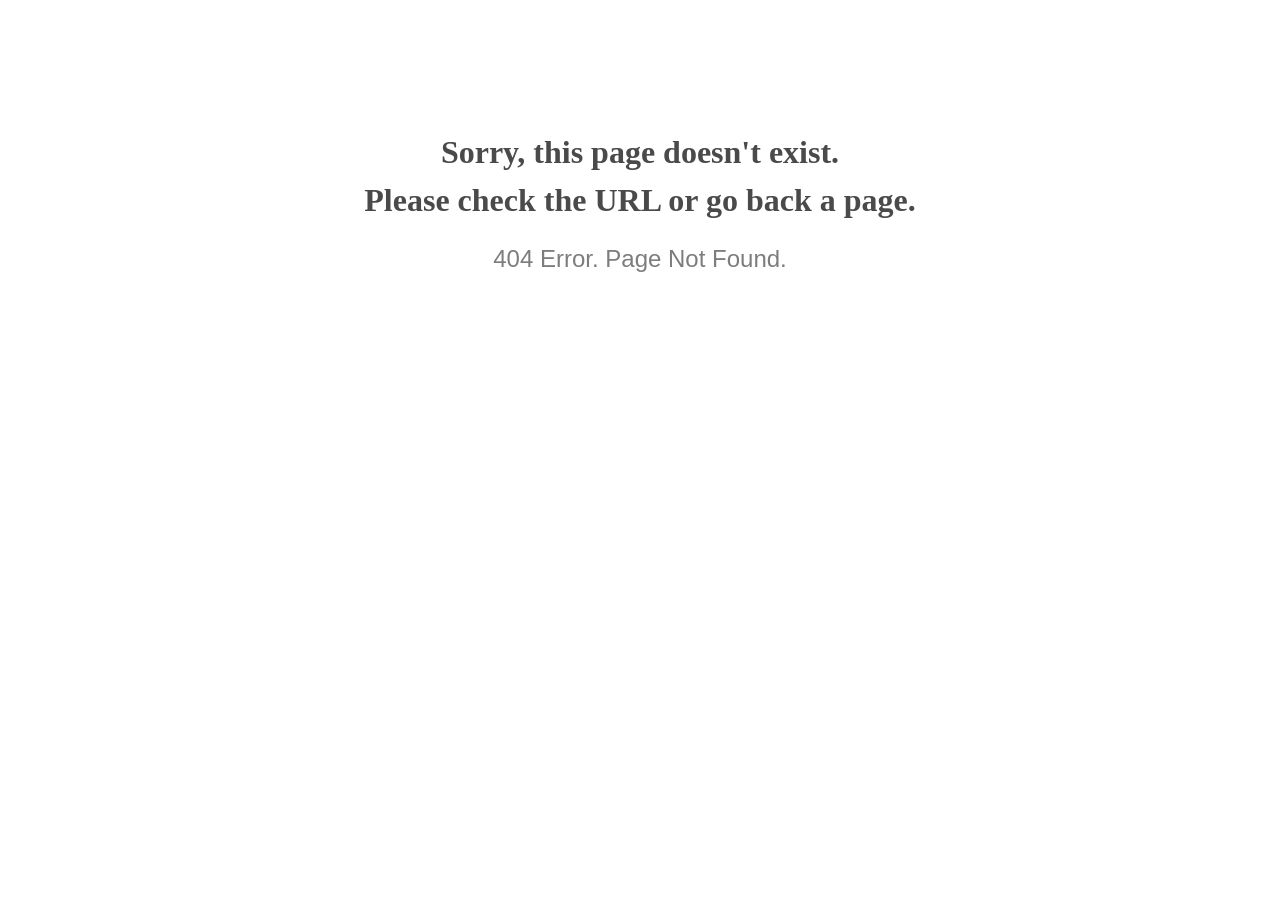
<file: images/banner-bg.html>
<!doctype html>
<html lang="en">
<head>
  <meta charset="utf-8">
  <meta http-equiv="x-ua-compatible" content="ie=edge">
  <title>404 Error</title>
  <meta name="viewport" content="width=device-width, initial-scale=1">
  <meta name="robots" content="noindex, nofollow">
  <style>
    @media screen and (max-width:500px) {
      body { font-size: .6em; } 
    }
  </style>
</head>

<body style="text-align: center;">

  <h1 style="font-family: Georgia, serif; color: #4a4a4a; margin-top: 4em; line-height: 1.5;">
    Sorry, this page doesn't exist.<br>Please check the URL or go back a page.
  </h1>
  
  <h2 style="  font-family: Verdana, sans-serif; color: #7d7d7d; font-weight: 300;">
    404 Error. Page Not Found.
  </h2>
  
</body>

</html>
</file>
